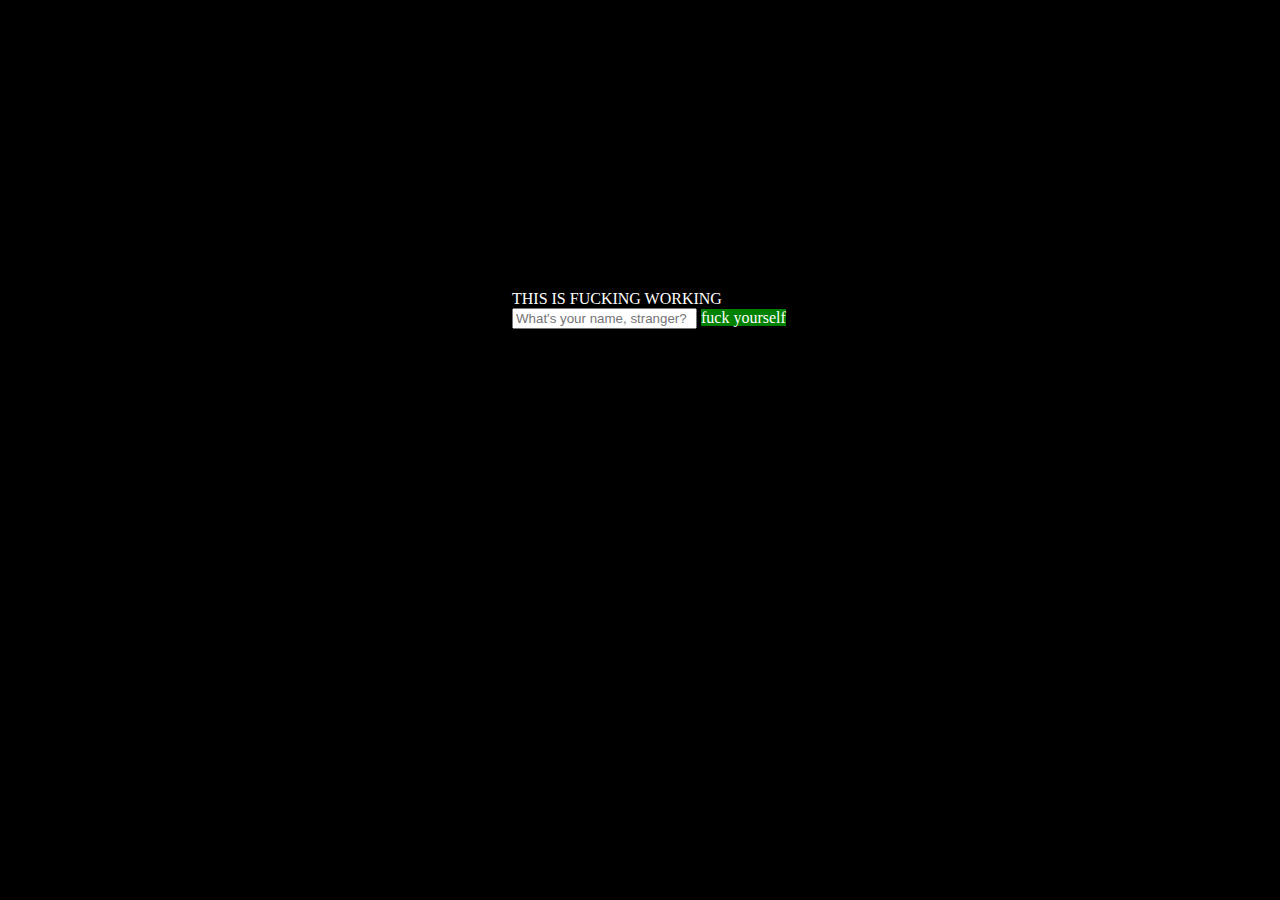
<file: anything/index.html>
<!DOCTYPE html>
<html>
<head>
        <link href="[data-uri]" rel="icon" type="image/x-icon" />
    <meta charset="utf-8" />
    <meta http-equiv="X-UA-Compatible" content="IE=edge">
    <title>my have no idea proj!</title>
    <meta name="viewport" content="width=device-width, initial-scale=1">
    <link rel="stylesheet" type="text/css" media="screen" href="main.css" />
    <script src="main.js"></script>
</head>
<body>
    <form action="main.js">
            <input type="text" placeholder="What's your name, stranger?">
            <imput style="background: green" id="name" onclick="enter" type="submit">fuck yourself</imput>
    </form>
    
</body>
</html>
</file>
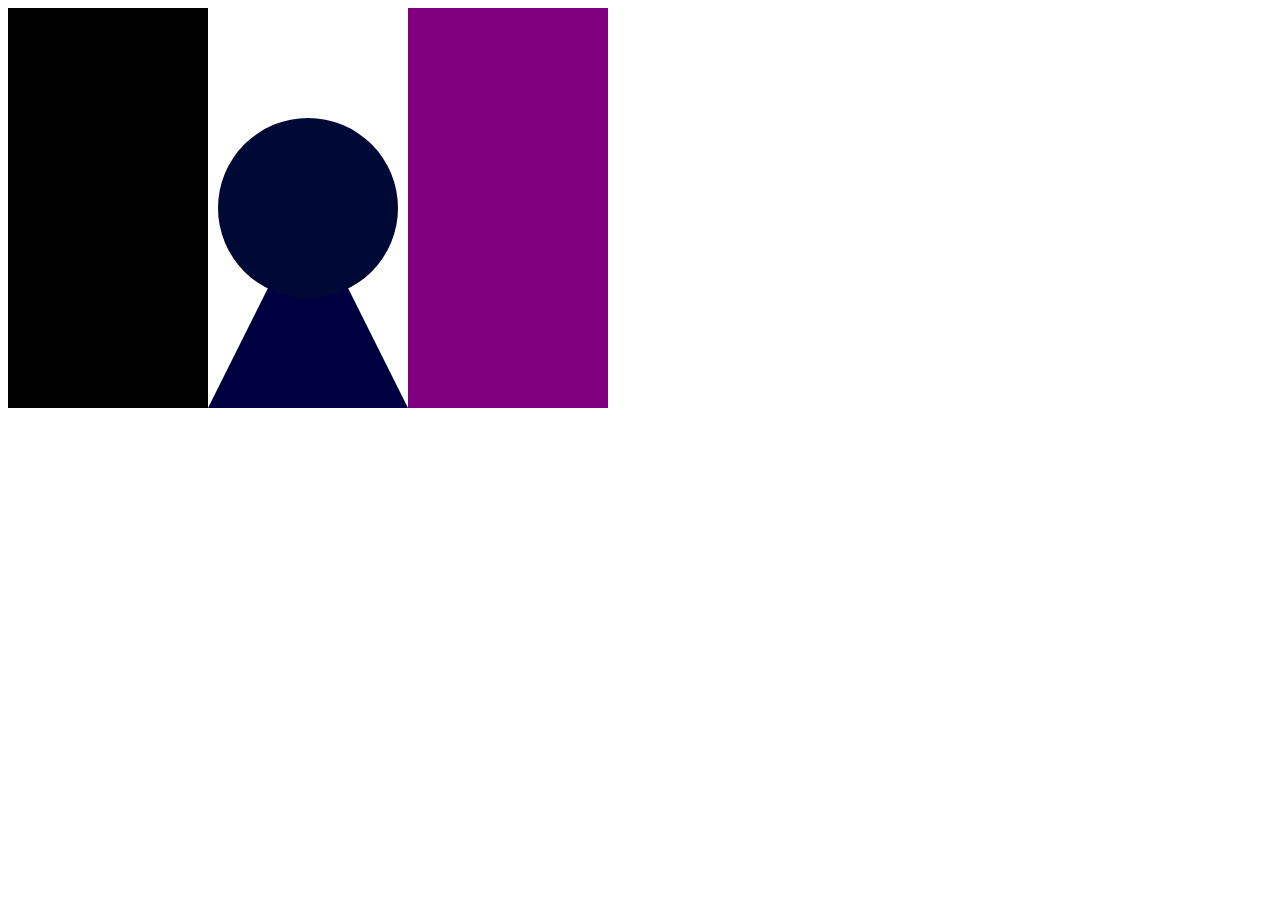
<file: dot/prettyshit.html>
<!DOCTYPE html>
<html>
<head>
    <meta charset="utf-8" />
    <meta http-equiv="X-UA-Compatible" content="IE=edge">
    <title>Page Title</title>
    <meta name="viewport" content="width=device-width, initial-scale=1">
</head>
<body>
    <canvas id="tela" width="600" height="400"></canvas>
    <canvas id="tela1" width="600" height="400"></canvas>

    <script>
        console.log("it's cool!");
        var tela = document.getElementById("tela");
        var c = tela.getContext("2d");

        c.fillStyle = "black";
        c.fillRect(0, 0, 200, 400);

        c.fillStyle = "purple";
        c.fillRect(400, 0, 200, 400);

        c.fillStyle = "#000040";
        c.beginPath();
        c.moveTo(300, 200);
        c.lineTo(200, 400);
        c.lineTo(400,400);
        c.fill();

        c.fillStyle = "#000936";
        c.beginPath();
        c.arc(300, 200, 90, 0, 2*Math.PI);
        c.fill();


    </script>
</body>
</html>
</file>
<file: anything/main.css>
body{
    background: #000;
    color: #fff;
    padding: 22%;
    margin-left: 18%;
}
</file>
